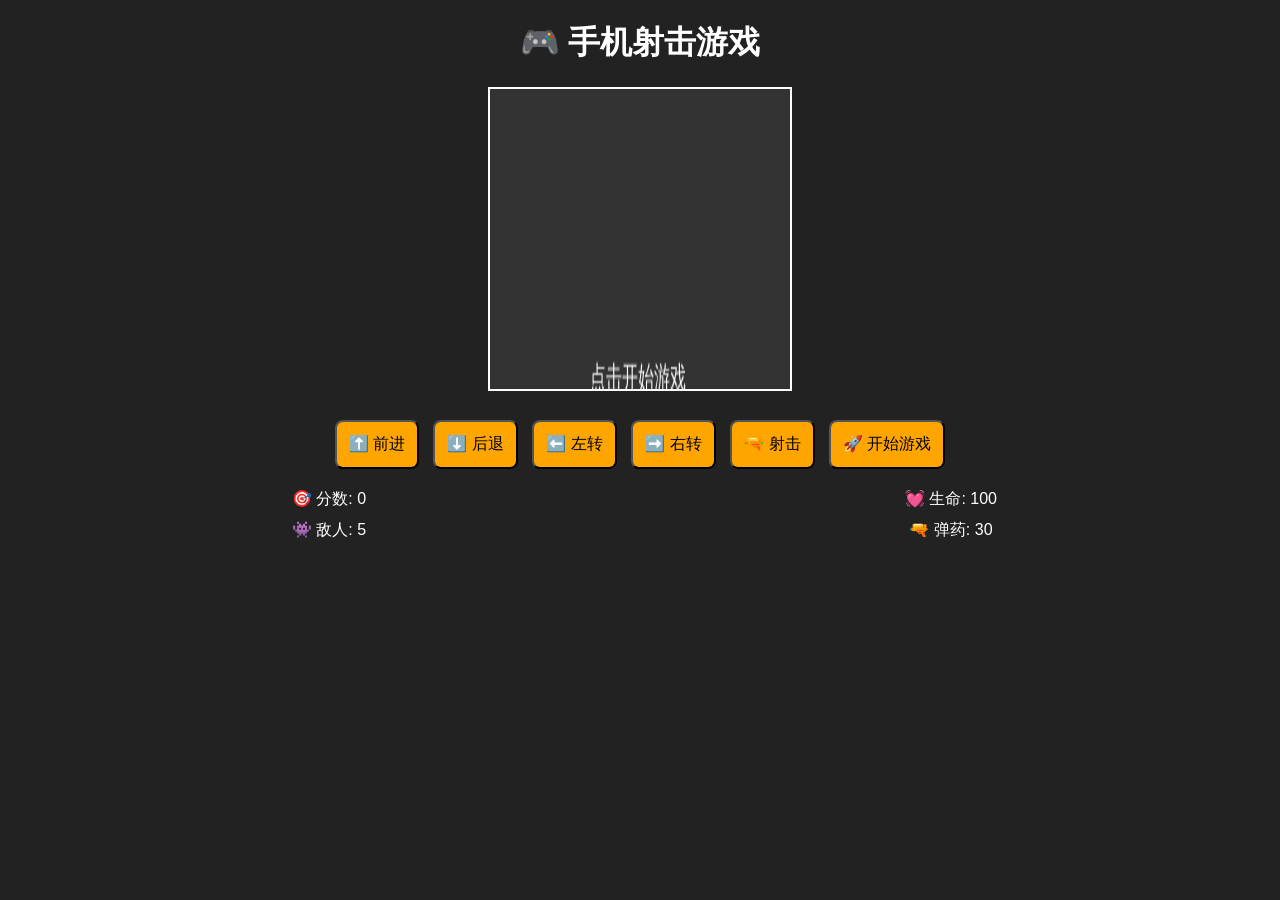
<file: index.html>
<!DOCTYPE html>
<html>
<head>
    <meta charset="UTF-8">
    <title>3D射击游戏</title>
    <style>
        body {
            background: #222;
            color: white;
            text-align: center;
            font-family: Arial;
        }
        canvas {
            background: #333;
            border: 2px solid white;
            width: 300px;
            height: 300px;
        }
        button {
            background: orange;
            color: black;
            padding: 12px;
            margin: 5px;
            border-radius: 8px;
            font-size: 16px;
        }
        .controls {
            margin-top: 20px;
        }
        .stats {
            margin: 15px;
            display: grid;
            grid-template-columns: 1fr 1fr;
            gap: 10px;
        }
    </style>
</head>
<body>
    <h1>🎮 手机射击游戏</h1>
    <canvas id="game"></canvas>
    
    <div class="controls">
        <button onclick="move('up')">⬆️ 前进</button>
        <button onclick="move('down')">⬇️ 后退</button>
        <button onclick="move('left')">⬅️ 左转</button>
        <button onclick="move('right')">➡️ 右转</button>
        <button onclick="shoot()">🔫 射击</button>
        <button onclick="start()">🚀 开始游戏</button>
    </div>
    
    <div class="stats">
        <div>🎯 分数: <span id="score">0</span></div>
        <div>💓 生命: <span id="health">100</span></div>
        <div>👾 敌人: <span id="enemies">5</span></div>
        <div>🔫 弹药: <span id="ammo">30</span></div>
    </div>
    
    <script>
        let canvas = document.getElementById('game');
        let ctx = canvas.getContext('2d');
        
        // 游戏状态
        let score = 0;
        let health = 100;
        let enemies = 5;
        let ammo = 30;
        let gameStarted = false;
        let playerX = 50, playerY = 150;
        let enemyX = 200, enemyY = 150;
        let bullets = [];
        
        function start() {
            gameStarted = true;
            score = 0; health = 100; enemies = 5; ammo = 30;
            bullets = [];
            updateStats();
            ctx.clearRect(0,0,300,300);
        }
        
        function gameLoop() {
            if(!gameStarted) return;
            
            ctx.fillStyle = '#333';
            ctx.fillRect(0,0,300,300);
            
            ctx.fillStyle = 'green';
            ctx.fillRect(playerX,playerY,20,20);
            
            ctx.fillStyle = 'red';
            ctx.fillRect(enemyX,enemyY,20,20);
            
            ctx.fillStyle = 'yellow';
            bullets.forEach(b => {
                ctx.fillRect(b.x,b.y,8,8);
                b.x += 5;
                
                if(Math.abs(b.x-enemyX)<15 && Math.abs(b.y-enemyY)<15) {
                    enemies--;
                    score += 100;
                    bullets = bullets.filter(bullet => bullet !== b);
                    updateStats();
                    enemyX = Math.random()*250;
                    enemyY = Math.random()*250;
                }
            });
            
            if(enemies <= 0) {
                ctx.fillStyle = 'green';
                ctx.font = '24px Arial';
                ctx.fillText('胜利!', 120, 150);
                gameStarted = false;
            }
            
            updateStats();
        }
        
        function move(dir) {
            if(dir=='up') playerY-=20;
            if(dir=='down') playerY+=20;
            if(dir=='left') playerX-=20;
            if(dir=='right') playerX+=20;
            gameLoop();
        }
        
        function shoot() {
            if(!gameStarted || ammo<=0) return;
            ammo--;
            bullets.push({x:playerX+10,y:playerY});
            updateStats();
        }
        
        function updateStats() {
            document.getElementById('score').textContent = score;
            document.getElementById('health').textContent = health;
            document.getElementById('enemies').textContent = enemies;
            document.getElementById('ammo').textContent = ammo;
        }
        
        ctx.fillStyle = 'white';
        ctx.font = '16px Arial';
        ctx.fillText('点击开始游戏', 100, 150);
    </script>
</body>
</html>
</file>
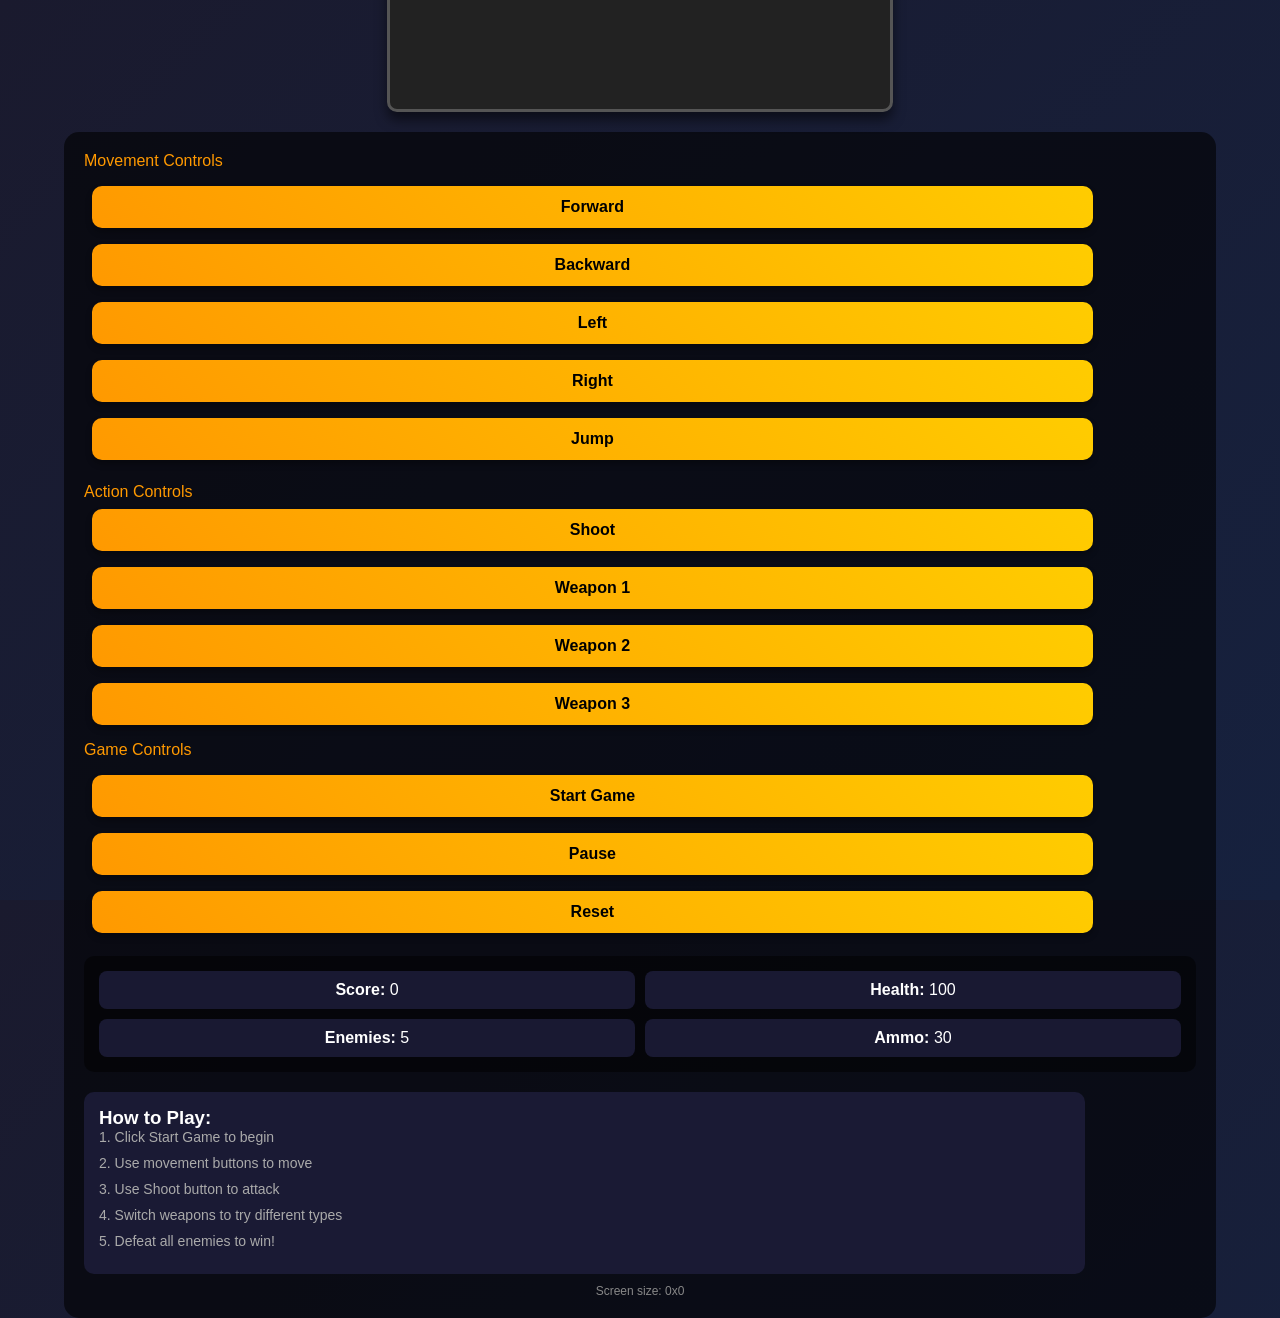
<file: mobile-shooter.html>
<!DOCTYPE html>
<html lang="en">
<head>
    <meta charset="UTF-8">
    <meta name="viewport" content="width=device-width, initial-scale=1.0, user-scalable=no">
    <title>Mobile 3D Shooter Game</title>
    <style>
        * {
            margin: 0;
            padding: 0;
            box-sizing: border-box;
            -webkit-touch-callout: none;
            -webkit-user-select: none;
            -khtml-user-select: none;
            -moz-user-select: none;
            -ms-user-select: none;
            user-select: none;
        }
        
        body {
            font-family: 'Segoe UI', Tahoma, Geneva, Verdana, sans-serif;
            background: linear-gradient(135deg, #1a1a2e, #16213e);
            color: #fff;
            overflow: hidden;
            height: 100vh;
            width: 100vw;
            touch-action: manipulation;
        }
        
        #game-container {
            width: 100%;
            height: 100%;
            display: flex;
            flex-direction: column;
            justify-content: center;
            align-items: center;
        }
        
        #header {
            text-align: center;
            padding: 20px;
            background: rgba(0, 0, 0, 0.5);
            border-radius: 15px;
            margin-bottom: 20px;
        }
        
        #game-title {
            font-size: 24px;
            font-weight: bold;
            color: #00ffcc;
            margin-bottom: 10px;
        }
        
        #controls {
            background: rgba(0, 0, 0, 0.6);
            padding: 20px;
            border-radius: 15px;
            margin-bottom: 20px;
            max-width: 90%;
            width: 90%;
        }
        
        .control-group {
            margin-bottom: 15px;
        }
        
        .control-title {
            color: #ff9900;
            font-size: 16px;
            margin-bottom: 8px;
        }
        
        button {
            background: linear-gradient(45deg, #ff9900, #ffcc00);
            color: #000;
            border: none;
            padding: 12px 24px;
            margin: 8px;
            font-size: 16px;
            border-radius: 10px;
            cursor: pointer;
            width: 90%;
            font-weight: bold;
            box-shadow: 0 4px 6px rgba(0, 0, 0, 0.3);
            transition: all 0.2s;
        }
        
        button:hover, button:active {
            background: linear-gradient(45deg, #ffcc00, #ff9900);
            transform: translateY(-2px);
            box-shadow: 0 6px 8px rgba(0, 0, 0, 0.4);
        }
        
        .stats {
            background: rgba(0, 0, 0, 0.5);
            padding: 15px;
            border-radius: 10px;
            margin-bottom: 20px;
            display: grid;
            grid-template-columns: repeat(2, 1fr);
            gap: 10px;
        }
        
        .stat-item {
            background: rgba(30, 30, 60, 0.8);
            padding: 10px;
            border-radius: 8px;
            text-align: center;
        }
        
        canvas {
            border: 3px solid #555;
            background: #222;
            border-radius: 10px;
            margin: 20px;
            max-width: 95%;
            box-shadow: 0 8px 12px rgba(0, 0, 0, 0.5);
        }
        
        .instructions {
            background: rgba(30, 30, 60, 0.8);
            padding: 15px;
            border-radius: 10px;
            margin-top: 20px;
            max-width: 90%;
            width: 90%;
        }
        
        .info-text {
            color: #aaa;
            font-size: 14px;
            margin-bottom: 10px;
        }
        
        .screen-size {
            font-size: 12px;
            color: #888;
            text-align: center;
            margin-top: 10px;
        }
        
        @media (max-width: 768px) {
            #game-title {
                font-size: 20px;
            }
            
            button {
                padding: 10px 20px;
                font-size: 14px;
            }
            
            canvas {
                width: 95%;
                height: 300px;
            }
        }
        
        @media (max-width: 480px) {
            canvas {
                height: 250px;
            }
            
            .stats {
                grid-template-columns: 1fr;
            }
        }
    </style>
</head>
<body>
    <div id="game-container">
        <div id="header">
            <h1 id="game-title">Mobile 3D Shooter</h1>
            <p class="info-text">Touch-friendly shooting game prototype</p>
        </div>
        
        <canvas id="gameCanvas" width="500" height="400"></canvas>
        
        <div id="controls">
            <div class="control-group">
                <div class="control-title">Movement Controls</div>
                <button onclick="move('forward')">Forward</button>
                <button onclick="move('backward')">Backward</button>
                <button onclick="move('left')">Left</button>
                <button onclick="move('right')">Right</button>
                <button onclick="jump()">Jump</button>
            </div>
            
            <div class="control-group">
                <div class="control-title">Action Controls</31iv>
                <button onclick="shoot()">Shoot</button>
                <button onclick="switchWeapon(1)">Weapon 1</button>
                <button onclick="switchWeapon(2)">Weapon 2</button>
                <button onclick="switchWeapon(3)">Weapon 3</button>
            </div>
            
            <div class="control-group">
                <div class="control-title">Game Controls</div>
                <button onclick="startGame()">Start Game</button>
                <button onclick="pauseGame()">Pause</button>
                <button onclick="resetGame()">Reset</button>
            </div>
        </div>
        
        <div class="stats">
            <div class="stat-item">
                <strong>Score:</strong>
                <span id="score">0</span>
            </div>
            <div class="stat-item">
                <strong>Health:</strong>
                <span id="health">100</span>
            </div>
            <div class="stat-item">
                <strong>Enemies:</strong>
                <span id="enemies">5</span>
            </div>
            <div class="stat-item">
                <strong>Ammo:</strong>
                <span id="ammo">30</span>
            </div>
        </div>
        
        <div class="instructions">
            <h3>How to Play:</h3>
            <p class="info-text">1. Click Start Game to begin</p>
            <p class="info-text">2. Use movement buttons to move</p>
            <p class="info-text">3. Use Shoot button to attack</p>
            <p class="info-text">4. Switch weapons to try different types</p>
            <p class="info-text">5. Defeat all enemies to win!</p>
        </div>
        
        <div class="screen-size">
            Screen size: <span id="screenWidth">0</span>x<span id="screenHeight">0</span>
        </div>
    </div>

    <script>
        // 游戏状态变量
        let gameStarted = false;
        let score = 0;
        let health = 100;
        let enemies = 5;
        let ammo = 30;
        let playerX = 100;
        let playerY = 200;
        let enemyX = 400;
        let enemyY = 200;
        let bullets = [];
        let gameInterval;
        
        // Canvas绘图
        const canvas = document.getElementById('gameCanvas');
        const ctx = canvas.getContext('2d');
        
        // 更新屏幕尺寸显示
        function updateScreenSize() {
            document.getElementById('screenWidth').textContent = window.innerWidth;
            document.getElementById('screenHeight').textContent = window.innerHeight;
        }
        
        updateScreenSize();
        window.addEventListener('resize', updateScreenSize);
        
        function startGame() {
            gameStarted = true;
            score = 0;
            health = 100;
            enemies = 5;
            ammo = 30;
            bullets = [];
            
            updateStats();
            
            // 清除Canvas
            ctx.clearRect(0, 0, canvas.width, canvas.height);
            
            // 开始游戏循环
            if (gameInterval) clearInterval(gameInterval);
            gameInterval = setInterval(gameLoop, 100);
        }
        
        function gameLoop() {
            if (!gameStarted) return;
            
            // 绘制背景
            ctx.fillStyle = '#222';
            ctx.fillRect(0, 0, canvas.width, canvas.height);
            
            // 绘制玩家
            ctx.fillStyle = '#00ff00';
            ctx.fillRect(playerX, playerY, 20, 20);
            
            // 绘制敌人
            ctx.fillStyle = '#ff0000';
            ctx.fillRect(enemyX, enemyY, 20, 20);
            
            // 敌人移动（向玩家靠近）
            if (enemyX > playerX) enemyX -= 1;
            if (enemyX < playerX) enemyX += 1;
            if (enemyY > playerY) enemyY -= 1;
            if (enemyY < playerY) enemyY += 1;
            
            // 绘制子弹
            ctx.fillStyle = '#ffff00';
            bullets.forEach(bullet => {
                ctx.fillRect(bullet.x, bullet.y, 10, 10);
                bullet.x += 5;
                
                // 子弹与敌人碰撞检测
                if (Math.abs(bullet.x - enemyX) < 15 && Math.abs(bullet.y - enemyY) < 15) {
                    enemies--;
                    score += 100;
                    bullets.splice(bullets.indexOf(bullet), 1);
                    updateStats();
                    
                    // 敌人重新生成
                    if (enemies > 0) {
                        enemyX = Math.random() * canvas.width;
                        enemyY = Math.random() * canvas.height;
                    }
                }
                
                // 子弹超出边界
                if (bullet.x > canvas.width) {
                    bullets.splice(bullets.indexOf(bullet), 1);
                }
            });
            
            // 敌人与玩家碰撞检测
            if (Math.abs(enemyX - playerX) < 20 && Math.abs(enemyY - playerY) < 20) {
                health -= 5;
                if (health <= 0) {
                    gameOver();
                }
                updateStats();
            }
            
            // 游戏结束检查
            if (health <= 0) {
                gameOver();
            }
            
            if (enemies <= 0) {
                winGame();
            }
        }
        
        function updateStats() {
            document.getElementById('score').textContent = score;
            document.getElementById('health').textContent = health;
            document.getElementById('enemies').textContent = enemies;
            document.getElementById('ammo').textContent = ammo;
        }
        
        function move(direction) {
            if (!gameStarted) return;
            
            switch(direction) {
                case 'forward':
                    playerY -= 20;
                    break;
                case 'backward':
                    playerY += 20;
                   2break;
                case 'left':
                    playerX -= 20;
                    break;
                case 'right':
                    playerX += 20;
                    break;
            }
            
            // 边界检查
            playerX = Math.max(0, Math.min(canvas.width - 20, playerX));
            playerY = Math.max(0, Math.min(canvas.height - 20, playerY));
        }
        
        function jump() {
            if (!gameStarted) return;
            playerY -= 30;
            setTimeout(() => {
                playerY += 30;
            }, 500);
        }
        
        function shoot() {
            if (!gameStarted || ammo <= 0) return;
            
            ammo -= 1;
            bullets.push({ x: playerX + 10, y: playerY });
            updateStats();
        }
        
        function switchWeapon(num) {
            if (!gameStarted) return;
            
            console.log(`Switched to weapon ${num}`);
            
            // 武器切换效果
            switch(num) {
                case 1:
                    ammo = 30;
                    break;
                case 2:
                    ammo = 20;
                    break;
                case 3:
                    ammo = 50;
                    break;
            }
            updateStats();
        }
        
        function pauseGame() {
            gameStarted = false;
            if (gameInterval) clearInterval(gameInterval);
        }
        
        function resetGame() {
            gameStarted = false;
            if (gameInterval) clearInterval(gameInterval);
            
            score = 0;
            health = 100;
            enemies = 5;
            ammo = 30;
            playerX = 100;
            playerY = 200;
            enemyX = 400;
            enemyY = 200;
            bullets = [];
            
            updateStats();
            
            ctx.fillStyle = '#222';
            ctx.fillRect(0, 0, canvas.width, canvas.height);
            ctx.fillStyle = '#fff';
            ctx.font = '18px Arial';
            ctx.fillText('Mobile Shooting Game', 100, 200);
        }
        
        function gameOver() {
            gameStarted = false;
            if (gameInterval) clearInterval(gameInterval);
            
            ctx.fillStyle = '#ff0000';
            ctx.font = '24px Arial';
            ctx.fillText('Game Over!', 100, 200);
        }
        
        function winGame() {
            gameStarted = false;
            if (gameInterval) clearInterval(gameInterval);
            
            ctx.fillStyle = '#00ff00';
            ctx.font = '24px Arial';
            ctx.fillText('Victory!', 100, 200);
        }
        
        // 触摸事件支持
        canvas.addEventListener('touchstart', function(e) {
            if (!gameStarted) return;
            
            // 射击
            shoot();
        });
        
        // 初始化
        ctx.fillStyle = '#222';
        ctx.fillRect(0, 0, canvas.width, canvas.height);
        ctx.fillStyle = '#fff';
        ctx.font = '18px Arial';
        ctx.fillText('Touch-Friendly Mobile Game', 100, 200);
    </script>
</body>
</html>
</file>
